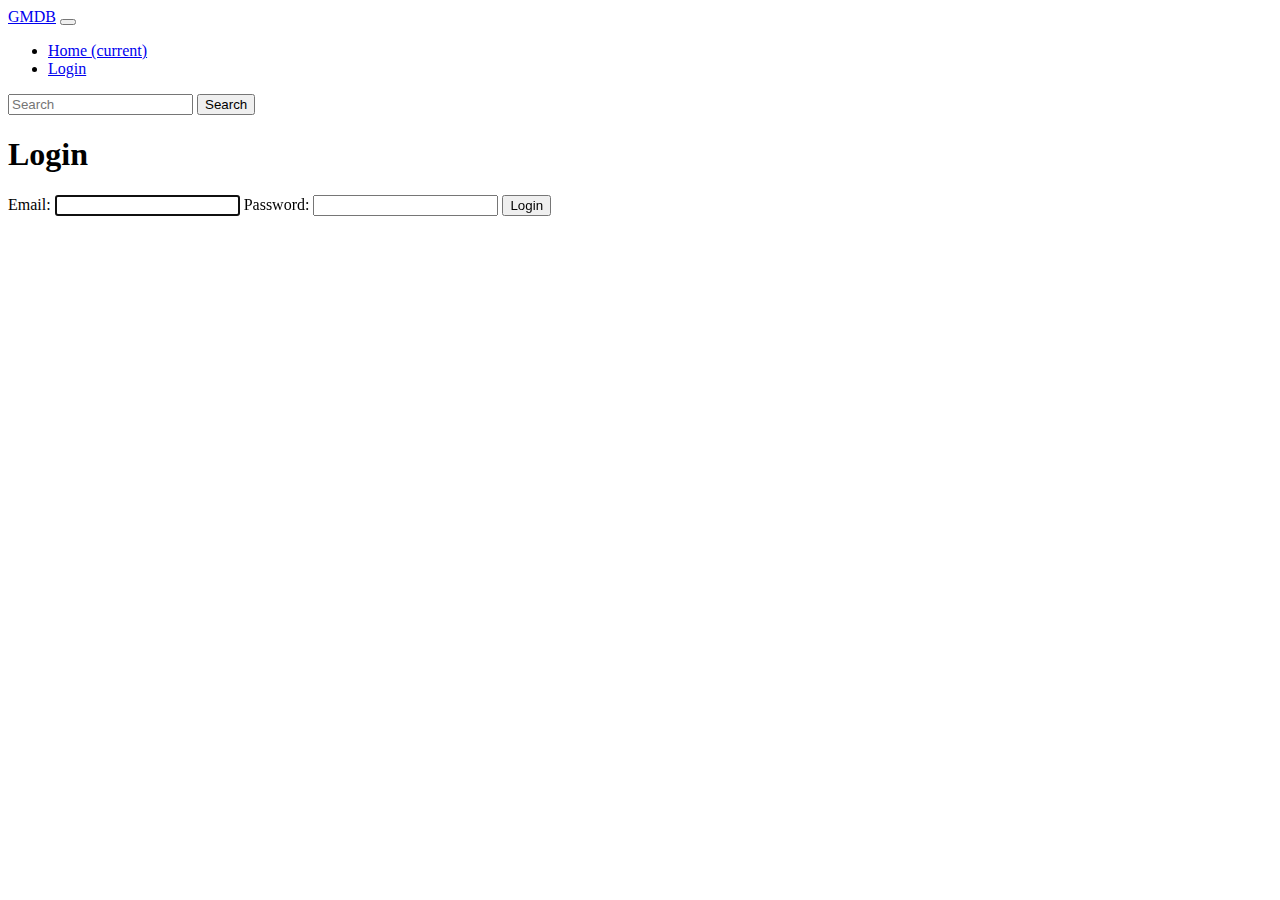
<file: index.html>
<!doctype html>
<html lang="en">
  <head>
    <meta charset="utf-8">
    <meta name="viewport" content="width=device-width, initial-scale=1, shrink-to-fit=no">
    <link rel="stylesheet" href="https://cdn.jsdelivr.net/npm/bootstrap@4.5.3/dist/css/bootstrap.min.css" integrity="sha384-TX8t27EcRE3e/ihU7zmQxVncDAy5uIKz4rEkgIXeMed4M0jlfIDPvg6uqKI2xXr2" crossorigin="anonymous">
    <link rel="stylesheet" href="style.css">
    <title>GMDB</title>
  </head>
  <body>
    <header>
        <nav class="navbar navbar-expand-md navbar-dark fixed-top bg-dark">
          <a class="navbar-brand" href="#">GMDB</a>
          <button class="navbar-toggler" type="button" data-toggle="collapse" data-target="#navbarCollapse" aria-controls="navbarCollapse" aria-expanded="false" aria-label="Toggle navigation">
            <span class="navbar-toggler-icon"></span>
          </button>
          <div class="collapse navbar-collapse" id="navbarCollapse">
            <ul class="navbar-nav mr-auto">
              <li class="nav-item active">
                <a class="nav-link" href="#">Home <span class="sr-only">(current)</span></a>
              </li>
              <li class="nav-item">
                <a class="nav-link" href="#">Login</a>
              </li>
            </ul>
            <form class="form-inline mt-2 mt-md-0">
              <input class="form-control mr-sm-2" type="text" placeholder="Search" aria-label="Search">
              <button class="btn btn-outline-warning my-2 my-sm-0" type="submit">Search</button>
            </form>
          </div>
        </nav>
      </header>
      <div class="container mt-5">
          <div class="row mt-5">
              <div class="col-md-12 col-lg-8 offset-lg-2 mt-5">
      <form class="form-signin">
        <h1 class="h3 mb-3 font-weight-normal text-center">Login</h1>
        <label for="inputEmail">Email:</label>
        <input type="email" id="inputEmail" class="form-control mb-4" placeholder="" required autofocus>
        <label for="inputPassword">Password:</label>
        <input type="password" id="inputPassword" class="form-control mb-4" placeholder="" required>
        <button class="btn btn-lg btn-primary" type="submit">Login</button>
      </form>
    </div>
</div>
</div>
    <script src="https://code.jquery.com/jquery-3.5.1.slim.min.js" integrity="sha384-DfXdz2htPH0lsSSs5nCTpuj/zy4C+OGpamoFVy38MVBnE+IbbVYUew+OrCXaRkfj" crossorigin="anonymous"></script>
    <script src="https://cdn.jsdelivr.net/npm/bootstrap@4.5.3/dist/js/bootstrap.bundle.min.js" integrity="sha384-ho+j7jyWK8fNQe+A12Hb8AhRq26LrZ/JpcUGGOn+Y7RsweNrtN/tE3MoK7ZeZDyx" crossorigin="anonymous"></script>
  </body>
</html>
</file>
<file: style.css>
.go-back {
    margin-top: 56px;
    background-color: gray;
}
</file>
